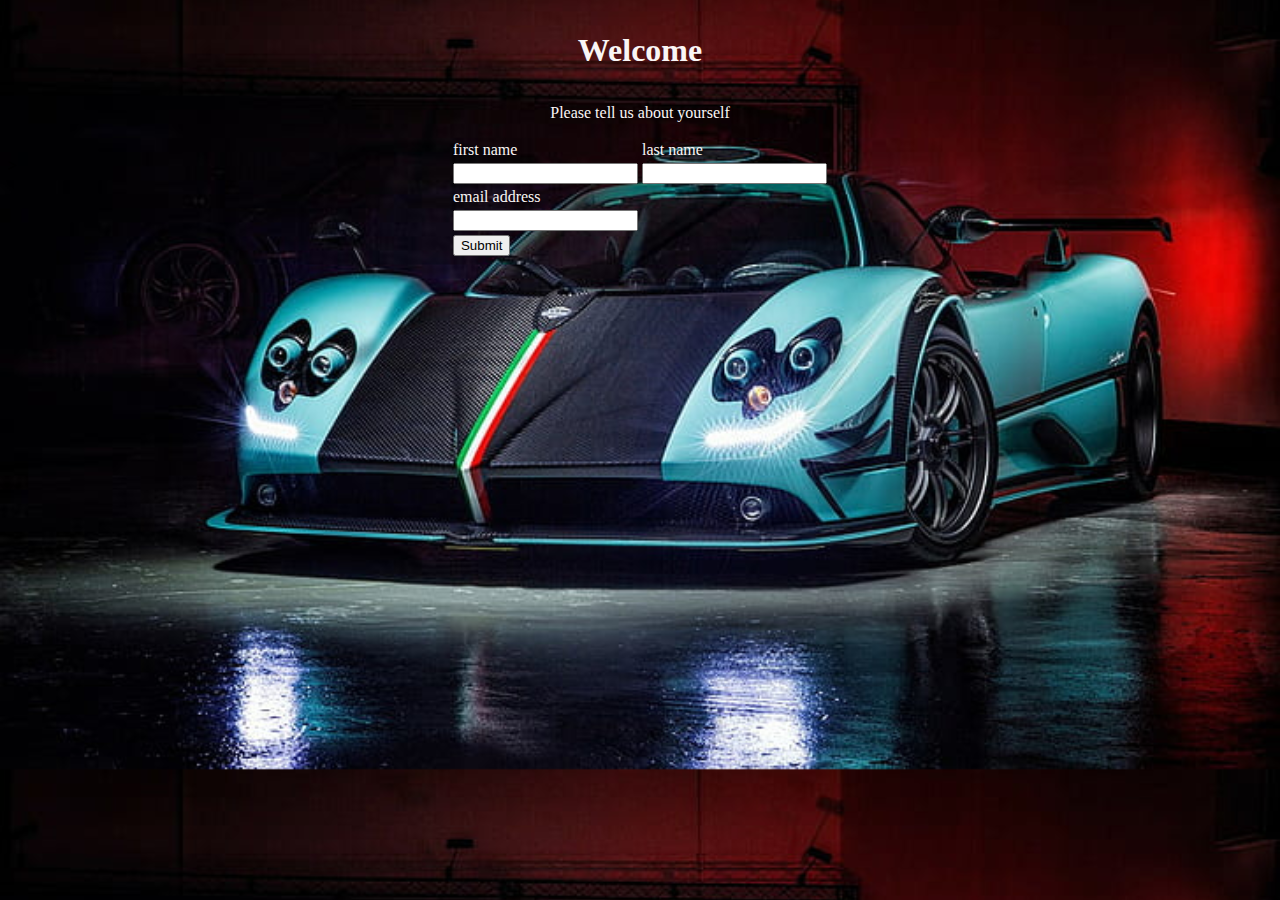
<file: contact.html>
<!DOCTYPE html>
<html lang="en">
    <head>
        <link rel="stylesheet" href="contact.css">
    </head>
    <header>
        <div class="llopk">
      <div class="llop">

        
        
        
      </td>
      <td style="width:10%;"></td>
    </tr>
  </table>
  <table style="width:100%;">
    
    <tr>
      <td style="width:10%;"></td>
      <td style="width:80%; text-align:center;">
        <h1>Welcome</h1>
      </div>
        <div class="azee">    
        <p>Please tell us about yourself</p>
        <div>
          <form>
            <table style="text-align:left; margin: 0 auto;">
              <tr>
                <td>first name</td>
                <td>last name</td>
              </tr>
              <tr>
                <td><input id="firstName" /></td>
                <td><input id="lastName" /></td>
              </tr>
              <tr><td colspan="2">email address</td></tr>
              <tr><td colspan="2"><input id="emailAddress" /></td></tr>
              <tr><td colspan="2"><input type="submit" value="Submit" />
            </table>
          </form>
        </div>
      </td>
      <td style="width:10%;"></td>
    </tr>
  </table>>
    <meta charset="UTF-8">
    <meta name="viewport" content="width=device-width, initial-scale=1.0">
    <title>Document</title>
    <link rel="stylesheet" href="contact.css">
      </div>
    </header>



  
    <div class="imola">
        <div class="azer"></div>

    </div>
</div>
</div>
</body>
</html>
</file>
<file: contact.css>
.contact
{
    width: 150px;
    font-size: 70px;
}

body
{
    background-color: rgb(7, 1, 23);
    background-image: url(m.jpg);
    background-size: cover;
    background-position-y: 5%;
}
.imola .adem 
{
    user-select: none;
    position: absolute;
    size: 150px;
    height: 50px;
    width: 100vw;
    top: 0;
    
    
}
img 
{
    width: 100%;
    height: -50px;
    backface-visibility: absolute;
    border-radius: 50px;
    height: -50px;
    background: #fff;
    
    
}
.adem{
    border-radius: 10px 10px 0 0;
    width: 100%;

}
.llop h1
{
    color: #faf6f6;
    height: 50px;

    
}
.table
{
color: #faf6f6;
height: 50px;
}
.azee
{
    color: #faf6f6;
    height: 50px;
}
</file>
